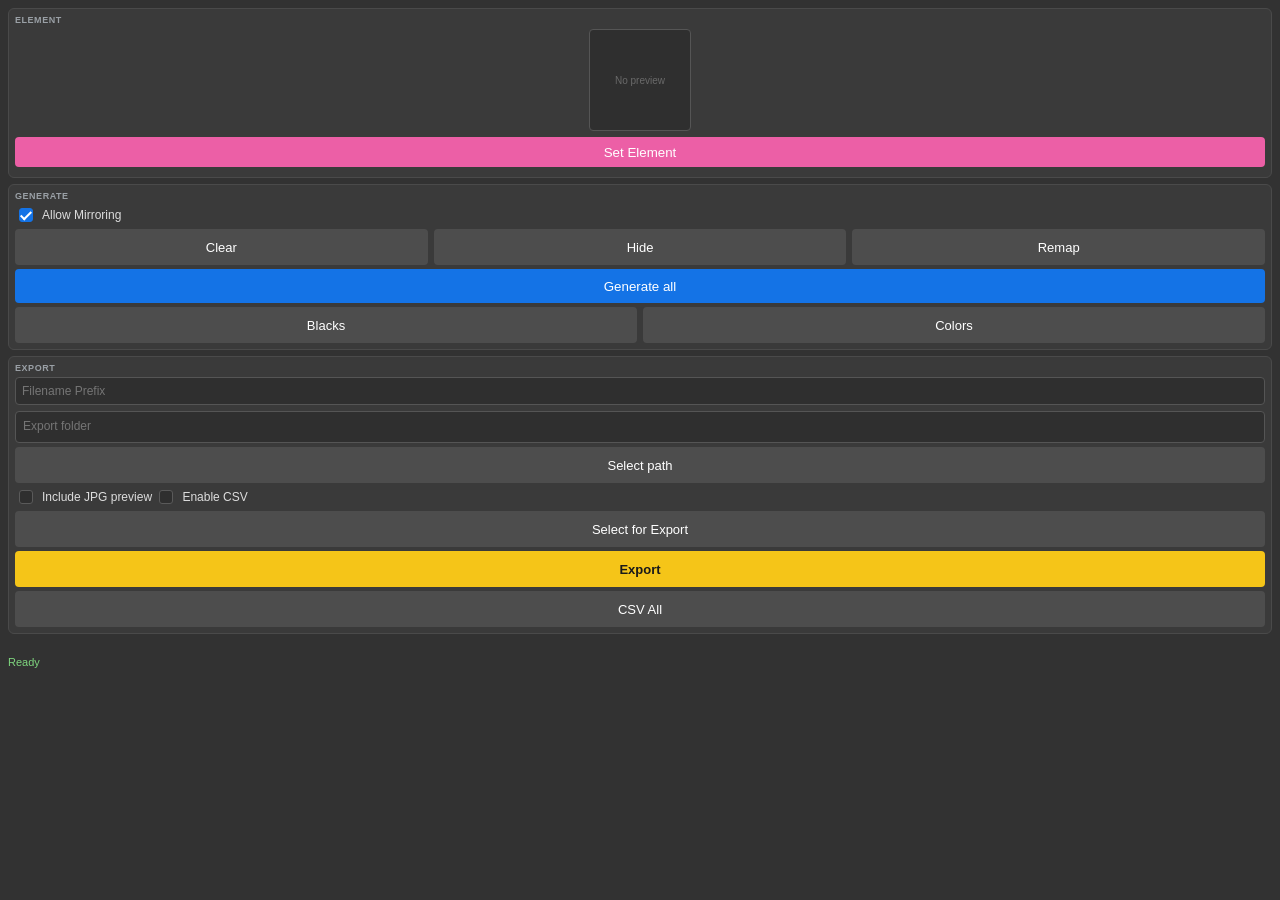
<file: index.html>
﻿<!doctype html>
<html>
  <head>
    <meta charset="UTF-8" />
    <title>Vector Factory</title>

    <link rel="stylesheet" href="css/app.css" />
    <script src="lib/CSInterface-4.0.0.js"></script>
    <script src="js/app.js"></script>
  </head>

  <body>
    <div id="app">
      <!-- Tools panel: existing Generate / Export workflow (unchanged) -->
      <div id="tab-tools">
        <section class="panel-section">
          <div class="section-title">Element</div>
          <div id="previewBox">
            <img id="preview" alt="Current element preview" />
            <div class="preview-empty">No preview</div>
          </div>
          <button id="setElement">Set Element</button>
        </section>

        <section class="panel-section">
          <div class="section-title">Generate</div>
          <label class="checkbox-label">
            <input id="allowMirroring" type="checkbox" checked />
            Allow Mirroring
          </label>
          <div class="row">
            <button id="clear" class="export">Clear</button>
            <button id="toggle" class="export">Hide</button>
            <button id="remapBtn" class="export">Remap</button>
          </div>
          <button id="generate" class="primary gen-full">Generate all</button>
          <div class="row">
            <button id="generateS" class="export">Blacks</button>
            <button id="generateSK" class="export">Colors</button>
          </div>
        </section>

        <section class="panel-section">
          <div class="section-title">Export</div>
          <input id="prefix" type="text" placeholder="Filename Prefix" />
          <div class="path-row">
            <input
              id="exportPath"
              type="text"
              placeholder="Export folder"
              readonly
            />
            <button id="choosePathBtn" class="export">Select path</button>
          </div>
          <label class="checkbox-label">
            <input id="includeJpg" type="checkbox" />
            Include JPG preview
          </label>
          <label class="checkbox-label">
            <input id="enableCsv" type="checkbox" />
            Enable CSV
          </label>
          <button id="exportSelectedBtn" class="export">
            Select for Export
          </button>
          <button id="exportBtn" class="export">Export</button>
          <button id="exportCsvAllBtn" class="export">CSV All</button>
        </section>
      </div>

      <div id="status"><span class="status-spinner" id="statusSpinner"></span><span id="statusText">Ready</span><span class="status-dots" id="statusDots"><span></span><span></span><span></span></span></div>
    </div>

    <!-- Export Selected: choose which artboards to export -->
    <div id="abOverlay" class="overlay hidden">
      <div class="modal">
        <div class="modal-title">Export Selected Artboards</div>
        <div id="abList" class="ab-list"></div>
        <div class="modal-row">
          <button id="abSelectAll" class="secondary small">Select All</button>
          <button id="abDeselectAll" class="secondary small">
            Deselect All
          </button>
        </div>
        <div class="modal-actions">
          <button id="abExportCsv" class="export">CSV Selected</button>
          <div class="modal-actions-row">
            <button id="abCancel" class="secondary">Cancel</button>
            <button id="abExport" class="primary">Export</button>
          </div>
        </div>
      </div>
    </div>

    <!-- Remap Placeholders: rename S/SK* targets inside the selection -->
    <div id="remapOverlay" class="overlay hidden">
      <div class="modal">
        <div class="modal-title">Remap Placeholders</div>
        <div id="remapList" class="remap-list"></div>
        <div class="modal-actions">
          <button id="remapCancel" class="secondary">Cancel</button>
          <button id="remapRename" class="primary">Rename</button>
        </div>
      </div>
    </div>
  </body>
</html>
</file>
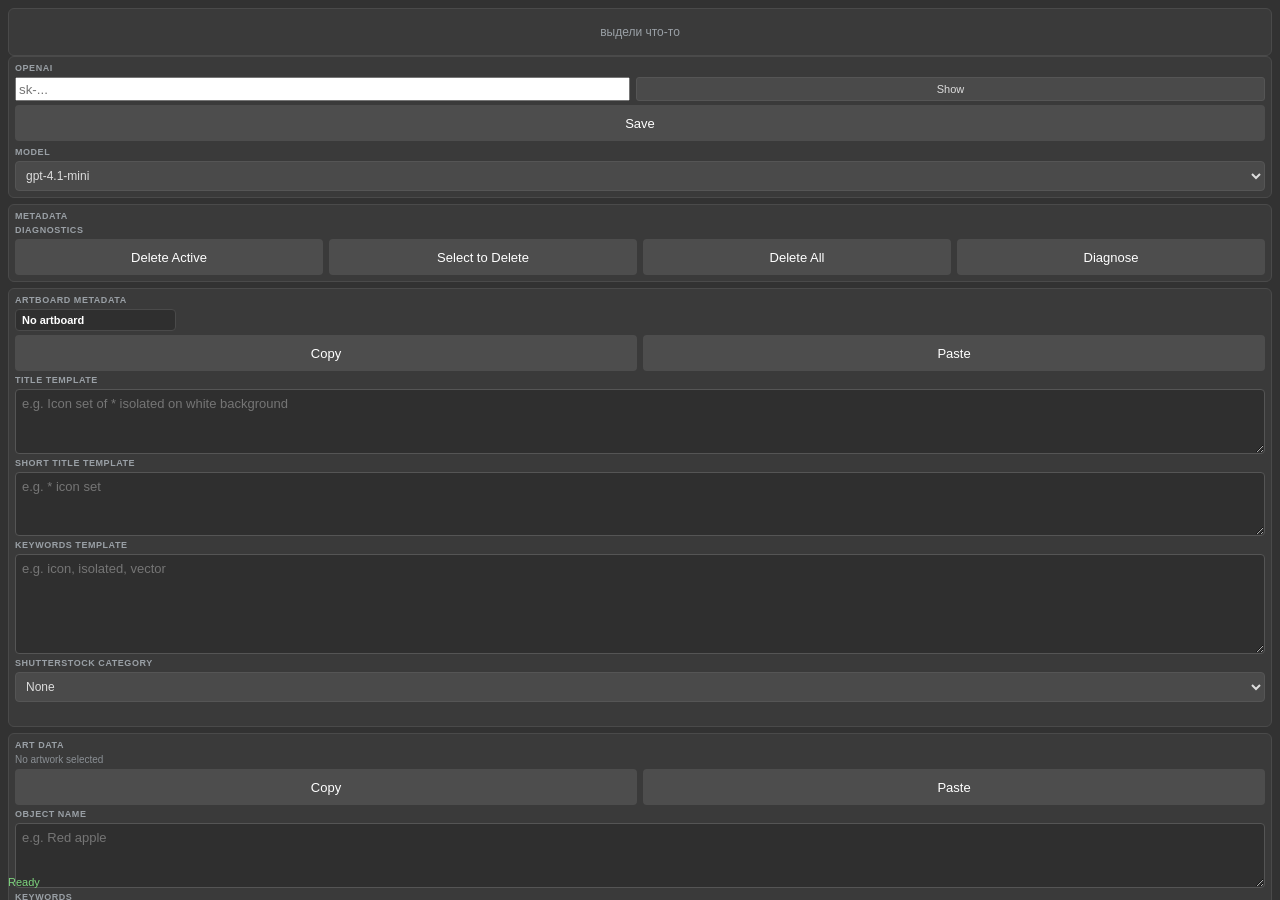
<file: metadata.html>
<!doctype html>
<html>
  <head>
    <meta charset="UTF-8" />
    <title>Vector Factory Metadata</title>

    <link rel="stylesheet" href="css/app.css" />
    <script src="lib/CSInterface-4.0.0.js"></script>
    <script src="js/metadata.js"></script>
  </head>

  <body>
    <div id="app">
      <!-- Metadata panel: per-artboard, per-artwork and per-set metadata.
           Previously the second tab of the Tools panel; now a standalone
           CEP panel that runs alongside Tools. Logic is unchanged. -->
      <div id="tab-metadata">
        <div id="emptyHint" class="empty-hint">выдели что-то</div>

        <!-- OpenAI settings block: lives at the very TOP of the panel as its
             own separate block. Stores ONLY local settings (API key, model)
             in a JSON file next to the extension — never inside Illustrator
             documents or AI files. -->
        <section class="panel-section ai-settings" id="aiSettingsSection">
          <div class="section-title">OpenAI</div>

          <!-- View mode (key present): one compact row:
               "API Key: ✓ key exists   [Edit] [Test]" -->
          <div id="aiKeyView" class="ai-key-view hidden">
            <span class="ai-key-label">API Key:</span>
            <span class="ok">✓ key exists</span>
            <div id="aiKeyActions" class="ai-key-actions">
              <button id="aiEditKey" class="ai-small" type="button">
                Edit
              </button>
              <button id="aiTest" class="ai-small" type="button">Test</button>
            </div>
          </div>

          <!-- Edit mode: input + Show, then Save. -->
          <div id="aiKeyEdit">
            <div class="row ai-key-row">
              <input
                type="password"
                id="aiApiKey"
                class="meta-input"
                placeholder="sk-..."
                autocomplete="off"
                spellcheck="false"
              />
              <button id="aiShowKey" class="ai-small" type="button">
                Show
              </button>
            </div>
            <div class="row ai-save-row">
              <button id="aiSave" class="export" type="button">Save</button>
            </div>
          </div>

          <label class="meta-label ai-model-label" for="aiModel">Model</label>
          <select id="aiModel" class="meta-input">
            <option value="gpt-4.1-mini">gpt-4.1-mini</option>
            <option value="gpt-4.1">gpt-4.1</option>
            <option value="gpt-4o-mini">gpt-4o-mini</option>
            <option value="gpt-4o">gpt-4o</option>
          </select>
        </section>

        <!-- Metadata actions: always-visible block at the top of the panel.
             Delete Active removes the metadata for the current selection
             (element / set / artboard). Select to Delete opens the record
             picker. Diagnose shows detailed diagnostics. -->
        <section class="panel-section" id="docInfoSection">
          <div class="section-title">Metadata</div>
          <div class="diag-section">
            <div class="diag-row">
              <div class="diag-title">Diagnostics</div>
              <button id="diagClose" class="diag-action hidden" type="button">
                &times;
              </button>
            </div>
            <div id="diagOutput" class="diag-output"></div>
          </div>
          <div class="btn-row">
            <button id="deleteActiveMeta" class="export">Delete Active</button>
            <button id="deleteSelectedMeta" class="export">Select to Delete</button>
            <button id="deleteAllMeta" class="export">Delete All</button>
            <button id="diagnoseMeta" class="export">Diagnose</button>
          </div>
        </section>

        <section class="panel-section" id="metaArtboardSection">
          <div class="section-title">Artboard Metadata</div>
          <input
            id="metaArtboardName"
            class="meta-ab-name meta-ab-name-input"
            type="text"
            value="No artboard"
          />
          <div class="btn-row two">
            <button id="copyMetaArtboard" class="export" type="button">
              Copy
            </button>
            <button id="pasteMetaArtboard" class="export" type="button" disabled>
              Paste
            </button>
          </div>
          <label class="meta-label" for="metaTitle">Title Template</label>
          <textarea
            id="metaTitle"
            class="meta-field"
            rows="3"
            placeholder="e.g. Icon set of * isolated on white background"
          ></textarea>
          <div class="field-counter" id="metaTitleCount"></div>
          <label class="meta-label" for="metaShortTitle">Short Title Template</label>
          <textarea
            id="metaShortTitle"
            class="meta-field"
            rows="3"
            placeholder="e.g. * icon set"
          ></textarea>
          <div class="field-counter" id="metaShortTitleCount"></div>
          <label class="meta-label" for="metaKeywords">Keywords Template</label>
          <textarea
            id="metaKeywords"
            class="meta-field"
            rows="5"
            placeholder="e.g. icon, isolated, vector"
          ></textarea>
          <div class="field-counter" id="metaKeywordsCount"></div>
          <label class="meta-label" for="metaCategory">Shutterstock Category</label>
          <select id="metaCategory" class="meta-input">
            <option value="">None</option>
            <option value="Abstract">Abstract</option>
            <option value="Animals/Wildlife">Animals/Wildlife</option>
            <option value="Arts">Arts</option>
            <option value="Backgrounds/Textures">Backgrounds/Textures</option>
            <option value="Beauty/Fashion">Beauty/Fashion</option>
            <option value="Buildings/Landmarks">Buildings/Landmarks</option>
            <option value="Business/Finance">Business/Finance</option>
            <option value="Celebrities">Celebrities</option>
            <option value="Education">Education</option>
            <option value="Food and Drink">Food and Drink</option>
            <option value="Healthcare/Medical">Healthcare/Medical</option>
            <option value="Holidays">Holidays</option>
            <option value="Industrial">Industrial</option>
            <option value="Interiors">Interiors</option>
            <option value="Miscellaneous">Miscellaneous</option>
            <option value="Nature">Nature</option>
            <option value="Objects">Objects</option>
            <option value="Parks/Outdoor">Parks/Outdoor</option>
            <option value="People">People</option>
            <option value="Religion">Religion</option>
            <option value="Science">Science</option>
            <option value="Signs/Symbols">Signs/Symbols</option>
            <option value="Sports/Recreation">Sports/Recreation</option>
            <option value="Technology">Technology</option>
            <option value="Transportation">Transportation</option>
            <option value="Vintage">Vintage</option>
          </select>
          <div id="metaStatus" class="meta-status"></div>
        </section>

        <section class="panel-section" id="artDataSection">
          <div class="section-title">ART data</div>
          <div id="awVfid" class="vfid-label">No artwork selected</div>
          <div class="btn-row two">
            <button id="copyMetaArtwork" class="export" type="button">
              Copy
            </button>
            <button id="pasteMetaArtwork" class="export" type="button" disabled>
              Paste
            </button>
          </div>
          <div id="awWarn" class="meta-warn hidden"></div>
          <label class="meta-label" for="awName">Object Name</label>
          <textarea
            id="awName"
            class="meta-field"
            rows="3"
            placeholder="e.g. Red apple"
          ></textarea>
          <div class="field-counter" id="awNameCount"></div>
          <label class="meta-label" for="awKeywords">Keywords</label>
          <textarea
            id="awKeywords"
            class="meta-field"
            rows="5"
            placeholder="e.g. apple, fruit, red"
          ></textarea>
          <div class="field-counter" id="awKeywordsCount"></div>
          <label class="meta-label" for="awCategory">Shutterstock Category</label>
          <select id="awCategory" class="meta-input">
            <option value="">None</option>
            <option value="Abstract">Abstract</option>
            <option value="Animals/Wildlife">Animals/Wildlife</option>
            <option value="Arts">Arts</option>
            <option value="Backgrounds/Textures">Backgrounds/Textures</option>
            <option value="Beauty/Fashion">Beauty/Fashion</option>
            <option value="Buildings/Landmarks">Buildings/Landmarks</option>
            <option value="Business/Finance">Business/Finance</option>
            <option value="Celebrities">Celebrities</option>
            <option value="Education">Education</option>
            <option value="Food and Drink">Food and Drink</option>
            <option value="Healthcare/Medical">Healthcare/Medical</option>
            <option value="Holidays">Holidays</option>
            <option value="Industrial">Industrial</option>
            <option value="Interiors">Interiors</option>
            <option value="Miscellaneous">Miscellaneous</option>
            <option value="Nature">Nature</option>
            <option value="Objects">Objects</option>
            <option value="Parks/Outdoor">Parks/Outdoor</option>
            <option value="People">People</option>
            <option value="Religion">Religion</option>
            <option value="Science">Science</option>
            <option value="Signs/Symbols">Signs/Symbols</option>
            <option value="Sports/Recreation">Sports/Recreation</option>
            <option value="Technology">Technology</option>
            <option value="Transportation">Transportation</option>
            <option value="Vintage">Vintage</option>
          </select>
          <div id="awStatus" class="meta-status"></div>
        </section>

        <section class="panel-section" id="setSection">
          <div class="section-title">Set</div>
          <div id="setInfo" class="vfid-label">
            Select 2+ elements, then Set
          </div>
          <button id="setObject" class="export btn-accent">Set</button>
          <button id="unmakeSet" class="export hidden">Unmake Set</button>
          <div id="setFields" class="hidden">
            <label class="meta-label" for="setMembers">Members</label>
            <div id="setMembers" class="meta-members"></div>
            <label class="meta-label" for="setTitle">Title</label>
            <textarea
              id="setTitle"
              class="meta-field"
              rows="2"
              placeholder="e.g. Red Apple Icon"
            ></textarea>
            <div class="field-counter" id="setTitleCount"></div>
            <label class="meta-label" for="setKeywords">Keywords</label>
            <textarea
              id="setKeywords"
              class="meta-field"
              rows="5"
              placeholder="e.g. apple icon, botanical"
            ></textarea>
            <div class="field-counter" id="setKeywordsCount"></div>
            <label class="meta-label" for="setCategory">Shutterstock Category</label>
            <select id="setCategory" class="meta-input">
              <option value="">None</option>
              <option value="Abstract">Abstract</option>
              <option value="Animals/Wildlife">Animals/Wildlife</option>
              <option value="Arts">Arts</option>
              <option value="Backgrounds/Textures">Backgrounds/Textures</option>
              <option value="Beauty/Fashion">Beauty/Fashion</option>
              <option value="Buildings/Landmarks">Buildings/Landmarks</option>
              <option value="Business/Finance">Business/Finance</option>
              <option value="Celebrities">Celebrities</option>
              <option value="Education">Education</option>
              <option value="Food and Drink">Food and Drink</option>
              <option value="Healthcare/Medical">Healthcare/Medical</option>
              <option value="Holidays">Holidays</option>
              <option value="Industrial">Industrial</option>
              <option value="Interiors">Interiors</option>
              <option value="Miscellaneous">Miscellaneous</option>
              <option value="Nature">Nature</option>
              <option value="Objects">Objects</option>
              <option value="Parks/Outdoor">Parks/Outdoor</option>
              <option value="People">People</option>
              <option value="Religion">Religion</option>
              <option value="Science">Science</option>
              <option value="Signs/Symbols">Signs/Symbols</option>
              <option value="Sports/Recreation">Sports/Recreation</option>
              <option value="Technology">Technology</option>
              <option value="Transportation">Transportation</option>
              <option value="Vintage">Vintage</option>
            </select>
            <div id="setStatus" class="meta-status"></div>
          </div>
        </section>

        <!-- AI Metadata settings. Collapsible. Stores ONLY local settings
             (API key, model, future knobs) in a JSON file next to the
             extension — never inside Illustrator documents or AI files.
             The schema is a single extensible object so new fields
             (temperature, language, per-type prompts, Generate/Improve
             toggle) can be added later without reworking storage. -->
        <section class="panel-section ai-meta-compact" id="aiMetaSection">
          <div class="section-title collapsible" id="aiMetaHeader">
            <span>AI Metadata</span>
            <span class="collapse-caret">&#9662;</span>
          </div>
          <div class="ai-meta-body" id="aiMetaBody">
            <!-- Optional recognition hint: extra instruction the AI should
                 consider when analyzing the image. Not required. -->
            <label class="meta-label" for="aiHint">Recognition hint</label>
            <textarea
              id="aiHint"
              class="meta-field"
              rows="2"
              placeholder="Optional: tell the AI what to look for / focus on"
            ></textarea>

            <!-- Edit the prompt that will be sent to OpenAI for the current
                 selection context (element / set / artboard). Opens an
                 in-panel modal overlay. -->
            <button id="aiEditRequest" class="export" type="button">
              Edit Request
            </button>

            <!-- Single main action button, full width blue. Routes by the
                 current selection (element / set / artboard). -->
            <button id="aiGenerate" class="export btn-accent" type="button">
              Run AI
            </button>
          </div>
        </section>
      </div>

      <!-- Document Metadata Delete: choose which fields to clear, reusing
           the same checklist pattern as the Export Selected overlay. -->
      <div id="metaDocInfoOverlay" class="overlay hidden">
        <div class="modal">
          <div class="modal-title">Delete Selected Metadata</div>
          <div id="metaDocList" class="ab-list"></div>
          <div class="modal-row">
            <button id="metaSelectAll" class="secondary small">
              Select All
            </button>
            <button id="metaDeselectAll" class="secondary small">
              None
            </button>
          </div>
          <div class="modal-actions">
            <div class="modal-actions-row">
              <button id="metaCancel" class="secondary">Cancel</button>
              <button id="metaDeleteOk" class="primary">Delete</button>
            </div>
          </div>
        </div>
      </div>

      <!-- AI Request Editor: in-panel modal overlay. Large textarea for the
           full prompt, Save / Cancel buttons, dark theme matching the panel. -->
      <div id="aiRequestModal" class="ai-modal-overlay hidden">
        <div class="ai-modal">
          <div class="ai-modal-title">AI Request Editor</div>
          <div class="ai-modal-context">
            Context: <span id="aiModalCtx">Element</span>
          </div>
          <textarea
            id="aiModalPrompt"
            class="ai-modal-textarea"
            spellcheck="false"
          ></textarea>
          <div class="ai-modal-actions">
            <button id="aiModalCancel" class="export" type="button">
              Cancel
            </button>
            <button id="aiModalSave" class="export btn-accent" type="button">
              Save
            </button>
          </div>
        </div>
      </div>

      <div id="status"><span class="status-spinner" id="statusSpinner"></span><span id="statusText">Ready</span></div>
    </div>
  </body>
</html>
</file>
<file: css/app.css>
html,
body {
  margin: 0;
  padding: 0;
  height: 100%;
  background: #323232;
  color: #ddd;
  font:
    12px "Segoe UI",
    sans-serif;
  overflow: hidden;
}

/* The CEP panel window has a fixed height (set in the manifest). Let the
   content area scroll vertically inside it instead of forcing the whole
   panel to be oversized. */
#app {
  display: flex;
  flex-direction: column;
  height: 100%;
  box-sizing: border-box;
  padding: 8px;
  overflow-y: auto;
}

#tab-tools {
  flex: 0 0 auto;
}

/* Panel sections with a titled header for visual grouping */
.panel-section {
  background: #3a3a3a;
  border: 1px solid #4a4a4a;
  border-radius: 6px;
  padding: 6px;
  margin-bottom: 6px;
}

/* Active context color stripe (left border). Applied by JS when the section
   is the current selection context. */
#metaArtboardSection.active-mode-artboard {
  border-left: 3px solid #f5c518;
}

#artDataSection.active-mode-single {
  border-left: 3px solid #1473e6;
}

#setSection.active-mode-multiple {
  border-left: 3px solid #ec5fa6;
}

.section-title {
  font-size: 9px;
  font-weight: 600;
  letter-spacing: 0.06em;
  text-transform: uppercase;
  color: #9aa0a6;
  margin-bottom: 4px;
}

.panel-section > *:not(.section-title) {
  margin-bottom: 4px;
}

.panel-section > *:last-child {
  margin-bottom: 0;
}

.checkbox-label {
  display: inline-flex;
  align-items: center;
  gap: 6px;
  font-size: 12px;
  color: #ddd;
  cursor: pointer;
  user-select: none;
}

.checkbox-label input[type="checkbox"] {
  appearance: none;
  -webkit-appearance: none;
  width: 14px;
  height: 14px;
  border: 1px solid #5a5a5a;
  border-radius: 3px;
  background: #2f2f2f;
  cursor: pointer;
  position: relative;
  flex-shrink: 0;
}

.checkbox-label input[type="checkbox"]:checked {
  background: #1473e6;
  border-color: #1473e6;
}

.checkbox-label input[type="checkbox"]:checked::after {
  content: "";
  position: absolute;
  left: 3px;
  top: 0px;
  width: 4px;
  height: 9px;
  border: solid #fff;
  border-width: 0 2px 2px 0;
  transform: rotate(45deg);
}

#previewBox {
  position: relative;
  width: 100px;
  height: 100px;
  margin: 0 auto 6px;
  border: 1px solid #555;
  border-radius: 4px;
  background: #2f2f2f;
  overflow: hidden;
}

#preview {
  display: block;
  width: 100%;
  height: 100%;
  object-fit: contain;
  background: #2f2f2f;
}

/* Hide the broken-image icon when there is no preview yet. */
#preview:not([src]),
#preview[src=""] {
  visibility: hidden;
}

/* Subtle placeholder shown inside the box until a preview is set. */
#previewBox .preview-empty {
  position: absolute;
  inset: 0;
  display: flex;
  align-items: center;
  justify-content: center;
  color: #6a6a6a;
  font-size: 10px;
  text-align: center;
  padding: 4px;
  box-sizing: border-box;
}

button {
  height: 30px;
  border: 0;
  border-radius: 4px;
  background: #4d4d4d;
  color: #fff;
  cursor: pointer;
  transition: background 0.15s;
}

button:hover {
  background: #5a5a5a;
}

button:active {
  background: #666;
}

#setElement {
  display: block;
  width: 100%;
  margin: 0 auto 4px;
  background: #ec5fa6;
}

#setElement:hover {
  background: #f577b4;
}

.primary {
  width: 100%;
  height: 34px;
  margin-bottom: 6px;
  background: #1473e6;
}

.primary:hover {
  background: #2584f5;
}

.gen-full {
  margin-bottom: 6px;
}

.row {
  display: flex;
  gap: 6px;
}

.row button {
  flex: 1;
}

hr {
  border: none;
  border-top: 1px solid #555;
  margin: 8px 0;
}

#prefix {
  display: block;
  width: 100%;
  height: 28px;
  margin-bottom: 6px;
  padding: 0 6px;
  box-sizing: border-box;
  border: 1px solid #555;
  border-radius: 4px;
  background: #2f2f2f;
  color: #ddd;
  font: inherit;
  outline: none;
}

#prefix:focus {
  border-color: #1473e6;
}

/* All gray export buttons share the default button look (like Clear). */
.export {
  display: flex;
  align-items: center;
  justify-content: center;
  gap: 8px;
  width: 100%;
  height: 36px;
  background: #4d4d4d;
  color: #fff;
  font-size: 13px;
}

.export:hover {
  background: #5a5a5a;
}

/* Inline SVG icon inside a button: sized to the text, inherits color. */
.btn-ico {
  width: 20px;
  height: 20px;
  flex: 0 0 20px;
  display: block;
}

/* Accent (primary action) button — blue, like the main Export button. */
.btn-accent {
  background: #1473e6;
  font-weight: 600;
}

.btn-accent:hover {
  background: #2584f5;
}

/* Danger (delete) buttons — deeper, more saturated red. */
.btn-danger {
  background: #c62828;
  color: #fff;
}

.btn-danger:hover {
  background: #d32f2f;
}

/* Small gray secondary buttons — used for secondary actions. */
.btn-sm {
  height: 26px;
  background: #5a5a5a;
  color: #ddd;
  font-size: 11px;
}

.btn-sm:hover {
  background: #666;
}

/* Row of buttons sitting side by side (e.g. the three delete buttons). */
.btn-row {
  display: flex;
  gap: 6px;
  margin-top: 0;
}

.btn-row .export {
  flex: 1;
}

/* Only two buttons: keep 50/50. */
.btn-row.two .export {
  flex: 1;
}

/* Export button is yellow (primary action at the bottom of the Export
   section). Only "Generate all" is blue (.primary); Blacks / Colors are
   neutral grey like the other export actions. */
#exportBtn {
  background: #f5c518;
  color: #1a1a1a;
  font-weight: 600;
}

#exportBtn:hover {
  background: #ffd633;
}

/* Export folder chooser: field on top, button below, right-aligned text */
.path-row {
  display: flex;
  flex-direction: column;
  gap: 4px;
  margin-bottom: 6px;
}

.path-row #exportPath {
  width: 100%;
  min-height: 32px;
  height: auto;
  padding: 5px 7px;
  box-sizing: border-box;
  border: 1px solid #555;
  border-radius: 4px;
  background: #2f2f2f;
  color: #cfd3d6;
  font:
    12px "Segoe UI",
    sans-serif;
  line-height: 1.3;
  outline: none;
  overflow: hidden;
  word-break: break-all;
  text-align: left;
}

/* Left-align the chosen path text (not the placeholder hint). */
.path-row #exportPath:not(:placeholder-shown) {
  text-align: left;
}

#status {
  margin-top: 12px;
  text-align: left;
  font-size: 11px;
  color: #7fd67f;
  min-height: 20px;
  overflow: hidden;
  word-break: break-word;
  display: flex;
  align-items: center;
  gap: 6px;
}

#status.ok {
  color: #7fd67f;
}

#status.has-error {
  color: #ff6b6b;
  text-align: left;
}

#status .ok {
  color: #7fd67f;
}

#status .errlist {
  margin: 4px 0 0;
  padding-left: 16px;
  color: #ff6b6b;
}

/* Spinner */
.status-spinner {
  display: none;
  width: 14px;
  height: 14px;
  border: 2px solid #7fd67f;
  border-top-color: transparent;
  border-radius: 50%;
  animation: vf-spin 0.8s linear infinite;
  flex-shrink: 0;
}

#status.has-error .status-spinner {
  border-color: #ff6b6b;
  border-top-color: transparent;
}

#status.spinning .status-spinner {
  display: block;
}

#statusText {
  display: inline-block;
}

@keyframes vf-spin {
  to {
    transform: rotate(360deg);
  }
}

/* Pulsing dots for long operations */
.status-dots {
  display: none;
  gap: 3px;
  align-items: center;
  flex-shrink: 0;
  margin-left: 2px;
}

#status.spinning .status-dots {
  display: flex;
}

.status-dots span {
  width: 4px;
  height: 4px;
  background: #7fd67f;
  border-radius: 50%;
  animation: vf-dot 1.2s ease-in-out infinite;
}

.status-dots span:nth-child(2) {
  animation-delay: 0.2s;
}

.status-dots span:nth-child(3) {
  animation-delay: 0.4s;
}

#status.has-error .status-dots span {
  background: #ff6b6b;
}

@keyframes vf-dot {
  0%,
  80%,
  100% {
    opacity: 0.3;
    transform: scale(0.8);
  }
  40% {
    opacity: 1;
    transform: scale(1.2);
  }
}

#status .errlist li {
  margin-bottom: 2px;
}

/* Export Selected modal */
.overlay {
  position: fixed;
  inset: 0;
  background: rgba(0, 0, 0, 0.55);
  display: flex;
  align-items: center;
  justify-content: center;
  z-index: 10;
}

.overlay.hidden {
  display: none;
}

.modal {
  width: 180px;
  max-height: 80%;
  background: #3a3a3a;
  border: 1px solid #555;
  border-radius: 6px;
  padding: 10px;
  box-shadow: 0 6px 20px rgba(0, 0, 0, 0.5);
  display: flex;
  flex-direction: column;
}

.modal-title {
  font-size: 13px;
  font-weight: 600;
  margin-bottom: 8px;
  color: #fff;
}

.ab-list {
  overflow-y: auto;
  margin-bottom: 10px;
}

.ab-list label {
  display: flex;
  align-items: center;
  gap: 6px;
  padding: 3px 2px;
  cursor: pointer;
  color: #ddd;
}

.ab-list label:hover {
  background: #454545;
}

.modal-actions {
  display: flex;
  align-items: center;
  gap: 6px;
}

.modal-actions button {
  flex: 1;
}

.modal-actions-row {
  display: flex;
  gap: 6px;
}

.modal-row {
  display: flex;
  gap: 6px;
  margin-bottom: 10px;
}

.modal-row .small {
  flex: 1;
  height: 26px;
  font-size: 11px;
}

.modal-actions .primary {
  background: #4d4d4d;
}

.modal-actions .primary:hover {
  background: #5a5a5a;
}

.modal-actions .secondary {
  background: #4d4d4d;
}

.modal-actions .secondary:hover {
  background: #5a5a5a;
}

/* Remap Placeholders dialog */
.remap-list {
  overflow-y: auto;
  margin-bottom: 10px;
}

.remap-row {
  display: flex;
  align-items: center;
  gap: 4px;
  margin-bottom: 4px;
}

.remap-row .from {
  width: 42px;
  flex: 0 0 42px;
  color: #ddd;
  font-size: 11px;
  white-space: nowrap;
  overflow: hidden;
  text-overflow: ellipsis;
}

.remap-row .arrow {
  color: #888;
}

.remap-row input {
  flex: 1;
  min-width: 0;
  width: 60px;
  height: 24px;
  padding: 0 5px;
  box-sizing: border-box;
  border: 1px solid #555;
  border-radius: 4px;
  background: #2f2f2f;
  color: #ddd;
  font: inherit;
  outline: none;
}

.remap-row input:focus {
  border-color: #1473e6;
}

/* Tab bar at the top of the panel (Tools / Metadata) */
.tabs {
  display: flex;
  gap: 4px;
  margin-bottom: 6px;
}

.tabs .tab {
  flex: 1;
  height: 28px;
  border: 1px solid #4a4a4a;
  border-radius: 4px;
  background: #3a3a3a;
  color: #bbb;
  cursor: pointer;
  font: inherit;
  transition:
    background 0.15s,
    color 0.15s;
}

.tabs .tab:hover {
  background: #454545;
}

.tabs .tab.active {
  background: #1473e6;
  color: #fff;
  border-color: #1473e6;
}

/* Real tab behavior: only the active tab's content is shown; the others are
     removed from layout entirely (not just visually disabled). */
.hidden {
  display: none !important;
}

/* Placeholder shown when nothing is selected in the Metadata panel. */
.empty-hint {
  padding: 16px 8px;
  text-align: center;
  color: #9aa0a6;
  font-size: 12px;
  background: #3a3a3a;
  border: 1px solid #4a4a4a;
  border-radius: 6px;
}

/* Keep the panel height stable across tabs so switching doesn't jump. */
#tab-tools,
#tab-metadata {
  min-height: 400px;
}

/* Artboard Metadata tab */
.meta-ab-name {
  font-size: 11px;
  font-weight: 600;
  color: #fff;
  background: #2f2f2f;
  border: 1px solid #4a4a4a;
  border-radius: 4px;
  padding: 4px 6px;
  margin-bottom: 6px;
  word-break: break-word;
}

/* Small grey VF_ID label shown at the top of a section (not a field box). */
.vfid-label {
  font-size: 10px;
  color: #8a8f94;
  margin-bottom: 6px;
  word-break: break-all;
}

/* Warning banner shown in ART data when the selected item looks like the
   background (a rectangle filling the artboard) rather than the artwork. */
.meta-warn {
  font-size: 10px;
  line-height: 1.3;
  color: #ffb74d;
  background: #4a3a1a;
  border: 1px solid #6b4f1f;
  border-radius: 4px;
  padding: 4px 6px;
  margin-bottom: 6px;
  word-break: break-word;
}

.meta-label {
  display: block;
  font-size: 9px;
  font-weight: 600;
  letter-spacing: 0.06em;
  text-transform: uppercase;
  color: #9aa0a6;
  margin-bottom: 2px;
}

.meta-field {
  display: block;
  width: 100%;
  box-sizing: border-box;
  padding: 5px 6px;
  border: 1px solid #555;
  border-radius: 4px;
  background: #2f2f2f;
  color: #ddd;
  font:
    13px "Segoe UI",
    sans-serif;
  line-height: 1.35;
  resize: vertical;
  outline: none;
  margin-bottom: 6px;
}

.meta-field:focus {
  border-color: #1473e6;
}

.meta-field:disabled {
  opacity: 0.5;
  cursor: not-allowed;
}

.meta-status {
  min-height: 14px;
  font-size: 10px;
  color: #7fd67f;
  text-align: right;
}

/* Set member list (ordered, read-only) inside the Set section. */
.meta-members {
  background: #2f2f2f;
  border: 1px solid #4a4a4a;
  border-radius: 4px;
  padding: 4px 6px;
  margin-bottom: 6px;
  max-height: 120px;
  overflow-y: auto;
}

.meta-members .member-row {
  font-size: 10px;
  color: #cfd3d6;
  padding: 1px 0;
  word-break: break-all;
}

/* Diagnostics output area inside the Metadata panel */
.diag-section {
  margin-bottom: 6px;
}
.diag-row {
  display: flex;
  justify-content: space-between;
  align-items: center;
  margin-bottom: 4px;
}
.diag-title {
  font-size: 9px;
  font-weight: 600;
  letter-spacing: 0.06em;
  text-transform: uppercase;
  color: #9aa0a6;
}
.diag-action {
  font-size: 10px;
  padding: 2px 6px;
  cursor: pointer;
  background: #4a4a4a;
  border: 1px solid #5a5a5a;
  color: #ddd;
  border-radius: 3px;
  line-height: 1;
}
.diag-action:hover {
  background: #555;
}
.diag-copy {
  font-size: 10px;
  padding: 2px 6px;
  cursor: pointer;
  background: #4a4a4a;
  border: 1px solid #5a5a5a;
  color: #ddd;
  border-radius: 3px;
}
.diag-copy:hover {
  background: #555;
}
.diag-close {
  font-size: 12px;
  padding: 2px 7px;
  cursor: pointer;
  background: transparent;
  border: 1px solid #5a5a5a;
  color: #aaa;
  border-radius: 3px;
  line-height: 1;
}
.diag-close:hover {
  background: #4a4a4a;
  color: #fff;
}
.diag-output {
  background: #2a2a2a;
  border: 1px solid #4a4a4a;
  border-radius: 4px;
  padding: 6px;
  font-family: "Cascadia Code", "Consolas", "Monaco", monospace;
  font-size: 11px;
  line-height: 1.35;
  color: #ccc;
  white-space: pre;
  overflow-x: auto;
  overflow-y: auto;
  max-height: 240px;
  display: none;
}
.diag-output.visible {
  display: block;
}
.diag-output.has-content {
  display: block;
}

/* OpenAI key section (inside ai-settings panel). */
.ai-settings {
  /* Uses default .panel-section styling */
}

.ai-key-view {
  display: flex;
  align-items: center;
  gap: 6px;
  margin-bottom: 4px;
}

.ai-key-view .ai-key-label {
  font-size: 10px;
  font-weight: 600;
  color: #aaa;
  flex: 0 0 auto;
}

.ai-key-view .ok {
  font-size: 10px;
  color: #7fd67f;
  flex: 0 0 auto;
}

.ai-key-actions {
  display: flex;
  gap: 4px;
  margin-left: auto;
}

.ai-small {
  height: 24px;
  padding: 0 10px;
  font-size: 11px;
  border-radius: 3px;
  background: #4a4a4a;
  color: #ddd;
  border: 1px solid #555;
  cursor: pointer;
}

.ai-small:hover {
  background: #555;
}

.ai-key-row {
  display: flex;
  gap: 6px;
  margin-bottom: 4px;
}

.ai-key-row .meta-input {
  flex: 1;
}

.ai-save-row {
  margin-bottom: 6px;
}

.ai-model-label {
  display: block;
  font-size: 9px;
  font-weight: 600;
  letter-spacing: 0.06em;
  text-transform: uppercase;
  color: #9aa0a6;
  margin-bottom: 2px;
}

select.meta-input {
  background: #4a4a4a;
  color: #ddd;
  border: 1px solid #555;
  border-radius: 4px;
  padding: 4px 6px;
  font-size: 12px;
  height: 30px;
  width: 100%;
  box-sizing: border-box;
  appearance: auto;
}

select.meta-input:focus {
  border-color: #1473e6;
  outline: none;
}

.ai-meta-compact {
  background: #3a3a3a;
  border: 1px solid #4a4a4a;
  border-radius: 6px;
  padding: 6px;
  margin-bottom: 6px;
}

.ai-meta-compact .section-title {
  cursor: pointer;
  user-select: none;
}

.ai-meta-body {
  margin-top: 4px;
}

.ai-meta-compact.collapsed .ai-meta-body {
  display: none;
}

.ai-meta-body .export {
  margin-bottom: 4px;
}

.ai-meta-body .meta-status {
  margin-top: 4px;
}

.collapsible {
  cursor: pointer;
  user-select: none;
}

.collapse-caret {
  display: inline-block;
  transition: transform 0.2s;
  font-size: 10px;
  color: #9aa0a6;
}

.collapse-caret.open {
  transform: rotate(180deg);
}

/* AI Request modal */
.ai-modal-overlay {
  position: fixed;
  inset: 0;
  background: rgba(0, 0, 0, 0.55);
  display: flex;
  align-items: center;
  justify-content: center;
  z-index: 20;
}

.ai-modal-overlay.hidden {
  display: none;
}

.ai-modal {
  width: 95%;
  height: 95%;
  max-width: 95%;
  max-height: 95%;
  background: #3a3a3a;
  border: 1px solid #555;
  border-radius: 6px;
  padding: 10px;
  box-sizing: border-box;
  box-shadow: 0 6px 20px rgba(0, 0, 0, 0.5);
  display: flex;
  flex-direction: column;
  gap: 6px;
}

.ai-modal-title {
  font-size: 13px;
  font-weight: 600;
  color: #fff;
}

.ai-modal-context {
  font-size: 11px;
  color: #9aa0a6;
}

.ai-modal-textarea {
  flex: 1;
  width: 100%;
  box-sizing: border-box;
  padding: 6px;
  border: 1px solid #555;
  border-radius: 4px;
  background: #2f2f2f;
  color: #ddd;
  font:
    11px "Segoe UI",
    sans-serif;
  line-height: 1.35;
  resize: none;
  outline: none;
}

.ai-modal-textarea:focus {
  border-color: #1473e6;
}

.ai-modal-actions {
  display: flex;
  gap: 6px;
  flex-shrink: 0;
}

.ai-modal-actions button {
  flex: 1;
  height: 32px;
  font-size: 12px;
}
</file>
